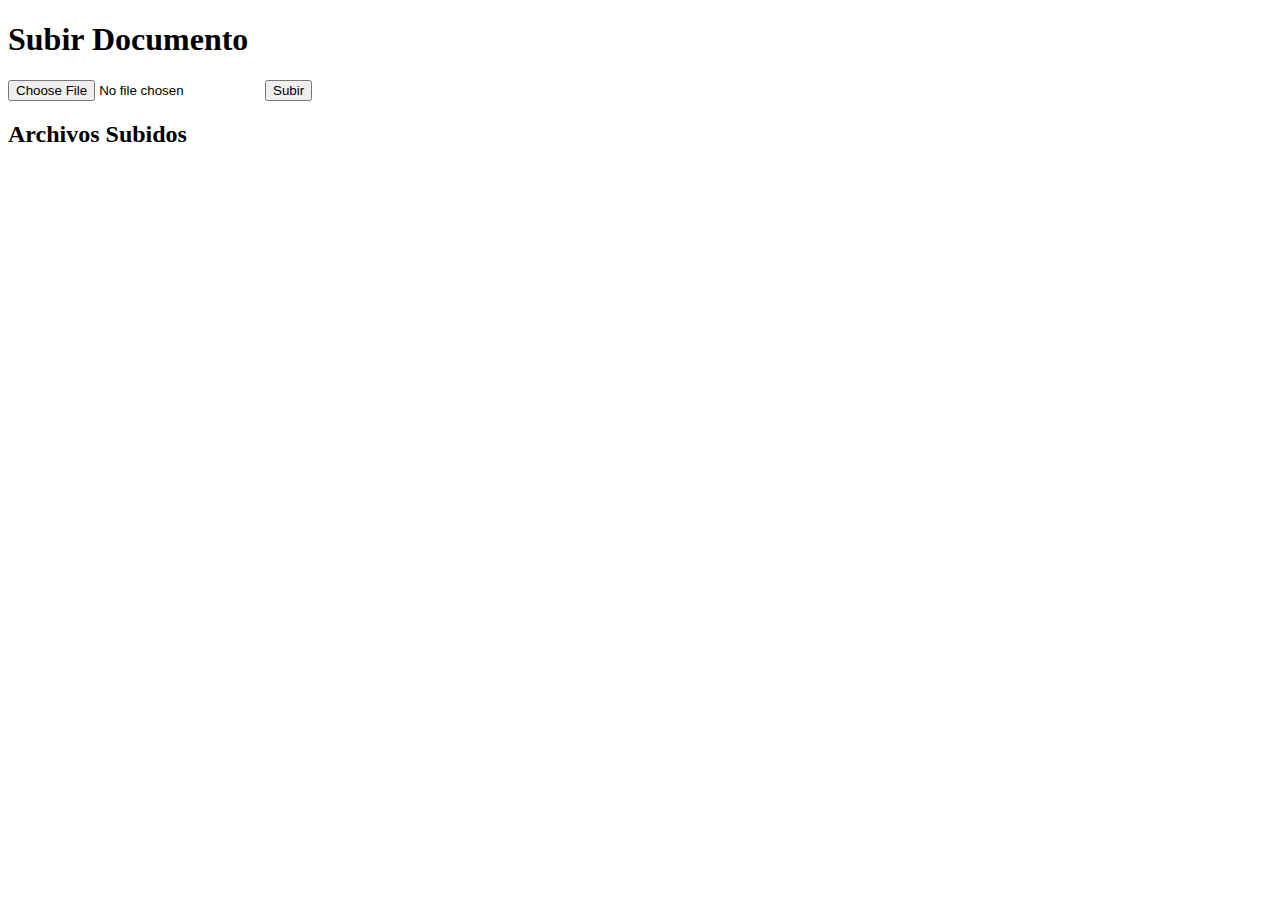
<file: index.html>
<!DOCTYPE html>
<html lang="es">
<head>
  <meta charset="UTF-8">
  <title>Repositorio de Documentos</title>
</head>
<body>
  <h1>Subir Documento</h1>
  <form id="uploadForm">
    <input type="file" name="file" required>
    <button type="submit">Subir</button>
  </form>

  <h2>Archivos Subidos</h2>
  <ul id="fileList"></ul>

  <script>
    document.getElementById('uploadForm').addEventListener('submit', async (e) => {
      e.preventDefault();
      const fileInput = e.target.elements.file;
      const formData = new FormData();
      formData.append('file', fileInput.files[0]);

      await fetch('http://localhost:8080/upload', {
        method: 'POST',
        body: formData
      });

      loadFiles();
    });

    async function loadFiles() {
      const res = await fetch('http://localhost:8080/files');
      const files = await res.json();
      const list = document.getElementById('fileList');
      list.innerHTML = '';
      files.forEach(name => {
        const li = document.createElement('li');
        const link = document.createElement('a');
        link.href = 'http://localhost:8080/files/' + name;
        link.target = '_blank';
        link.textContent = name;
        li.appendChild(link);
        list.appendChild(li);
      });
    }

    loadFiles();
  </script>
</body>
</html>
</file>
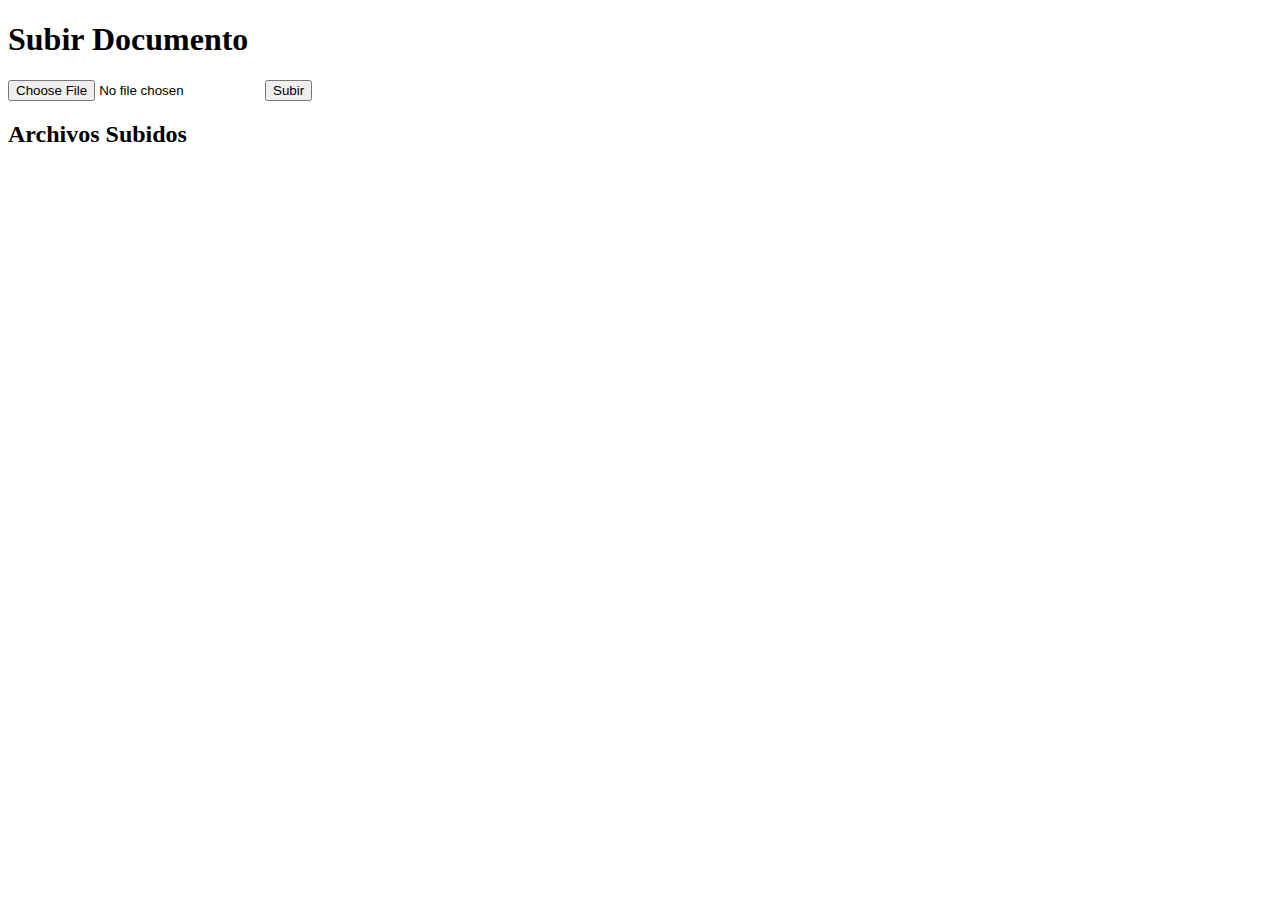
<file: HTML 0.0.2.html>
<!DOCTYPE html>
<html lang="es">
<head>
  <meta charset="UTF-8">
  <title>Repositorio de Documentos</title>
</head>
<body>
  <h1>Subir Documento</h1>
  <form id="uploadForm">
    <input type="file" name="file" required>
    <button type="submit">Subir</button>
  </form>

  <h2>Archivos Subidos</h2>
  <ul id="fileList"></ul>

  <script>
    document.getElementById('uploadForm').addEventListener('submit', async (e) => {
      e.preventDefault();
      const fileInput = e.target.elements.file;
      const formData = new FormData();
      formData.append('file', fileInput.files[0]);

      await fetch('http://localhost:8080/upload', {
        method: 'POST',
        body: formData
      });

      loadFiles();
    });

    async function loadFiles() {
      const res = await fetch('http://localhost:8080/files');
      const files = await res.json();
      const list = document.getElementById('fileList');
      list.innerHTML = '';
      files.forEach(name => {
        const li = document.createElement('li');
        const link = document.createElement('a');
        link.href = 'http://localhost:8080/files/' + name;
        link.target = '_blank';
        link.textContent = name;
        li.appendChild(link);
        list.appendChild(li);
      });
    }

    loadFiles();
  </script>
</body>
</html>
</file>
